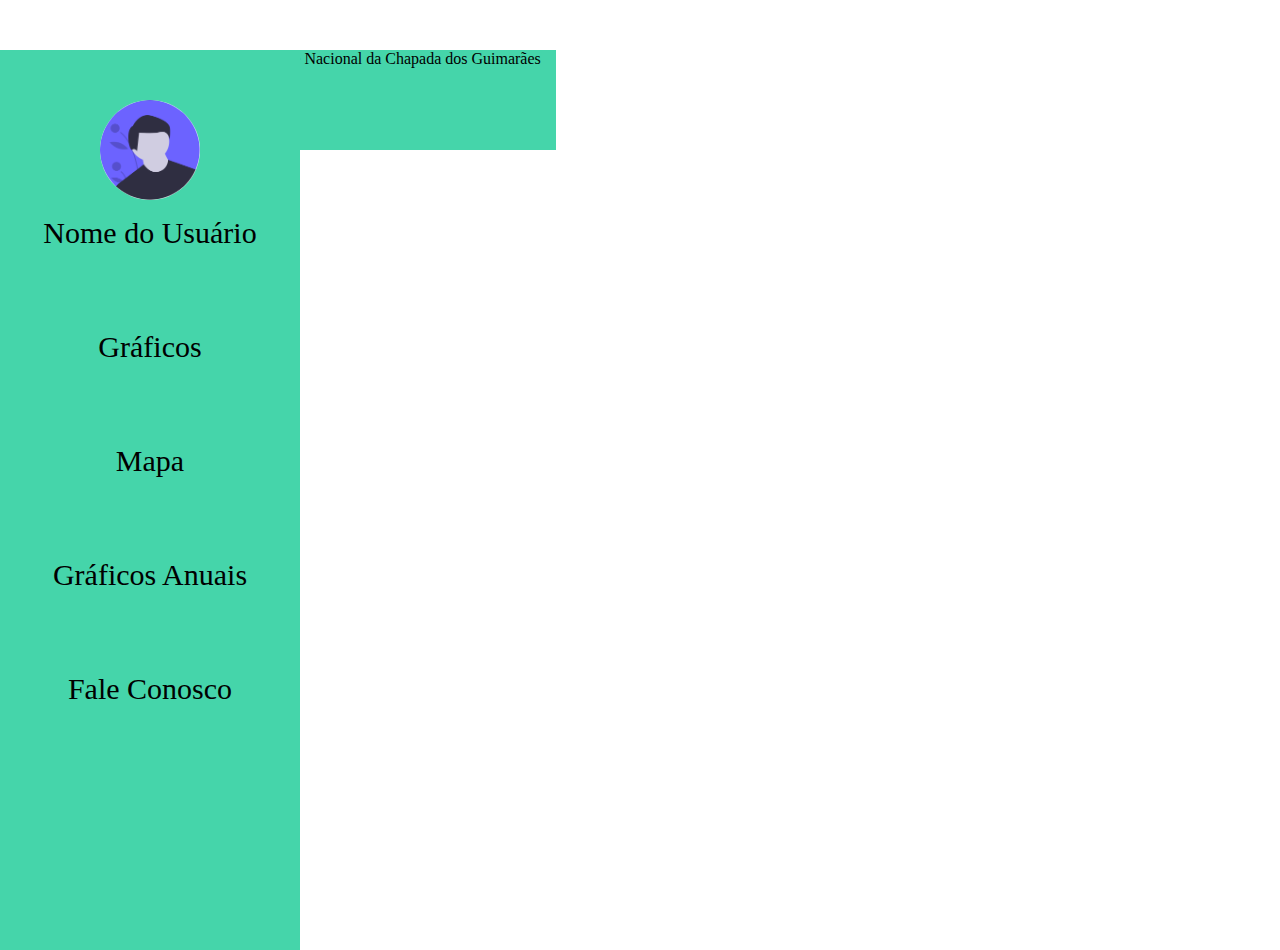
<file: src/dashboard.html>
<!DOCTYPE html>
<html lang="en">

<head>
    <meta charset="UTF-8">
    <meta http-equiv="X-UA-Compatible" content="IE=edge">
    <meta name="viewport" content="width=device-width, initial-scale=1.0">
    <title>Gráfico</title>
    <style>
        body {
            margin:0;
        }

        .main {
            height: 100%;
            width: 100%;
        }

        nav {
            background-color: #45D5AA;
            position: absolute;
            float: left;
            height: 100%;
            border: 1px;
            width: 300px;
            margin-left: auto;
            margin-right: auto;
        }
        img#perfil_usuario {
            border-radius: 100%;
            height: 100px;
            margin-top: 50px;
            display: block;
            margin-left: auto;
            margin-right: auto;
            margin-bottom: 16px;
        }

        .grafico:hover{
            background-color: green;
            border-left:5px;
        }
        .nav-item {
            margin-top: 0;
            margin-left: auto;
            margin-right: auto;
            font-size: 30px;
            margin-bottom: 80px;
            text-align: center;
        }
        .dav-dados {
            background-color: #45D5AA;
            height: 100px;
            width: 1000px;
        }
        .dash-dados {
            margin-left: 20%;
            height: 100px;
            width: 300px;
            background-color: #45D5AA;
            margin-top: 50px;
        }
    </style>
</head>

<body>
    <div id="main">
        <nav>
            <img id="perfil_usuario" src="img/perfil.jpg">
            <div class="nav-item">Nome do Usuário</div>
            <div class="nav-item">Gráficos</div>
            <div class="nav-item">Mapa</div>
            <div class="nav-item" id="grafico">Gráficos Anuais</div>
            <div class="nav-item">Fale Conosco</div>
        </nav>

        <div class="dash-dados">Parque Nacional da Chapada dos Guimarães

        </div>
    </div>
</body>

</html>
</file>
